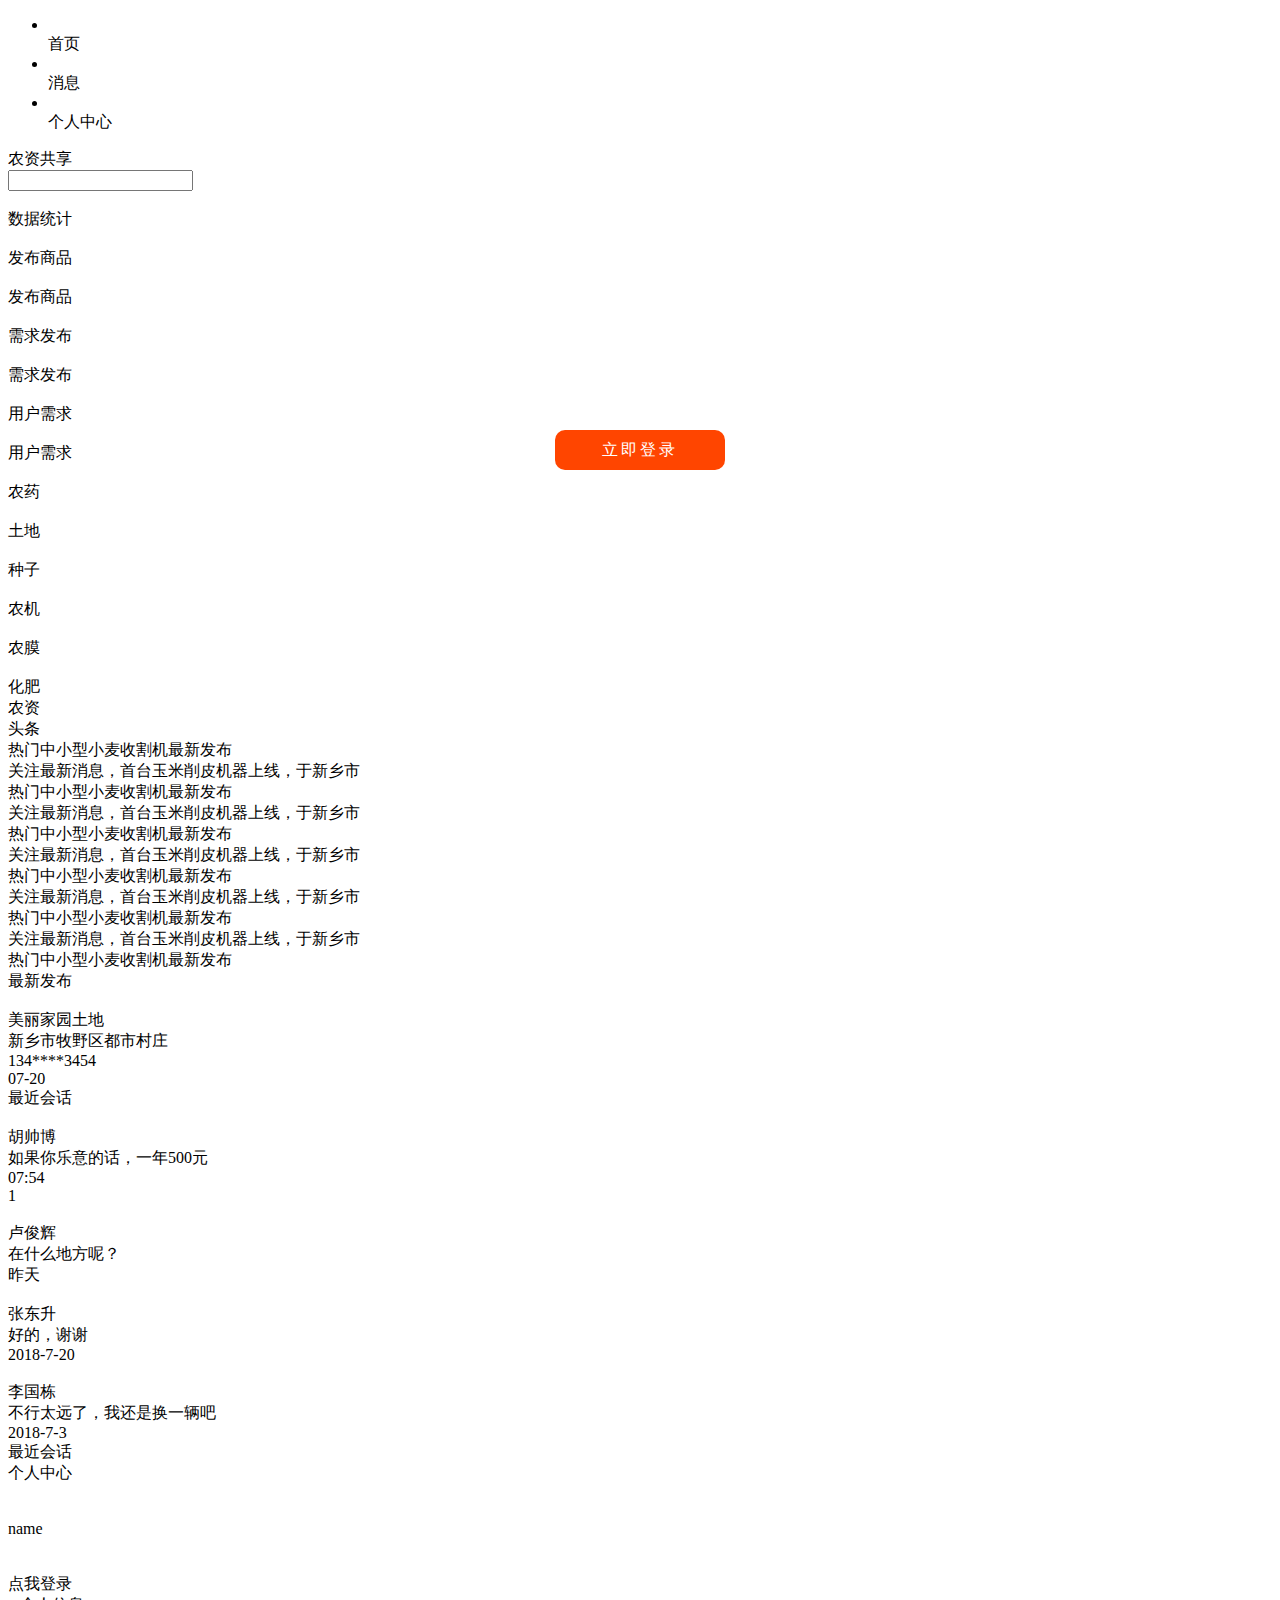
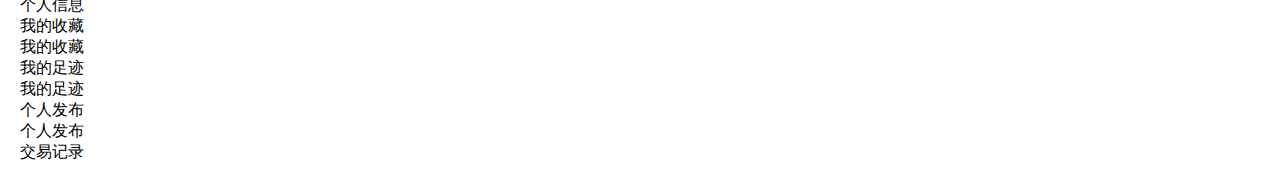
<file: src/main/resources/templates/index.html>
<!DOCTYPE html>
<html xmlns="http://www.w3.org/1999/xhtml"
	  xmlns:th="http://www.thymeleaf.org">
<head>
	<meta charset="UTF-8" />
	<meta name="viewport" content="width=device-width, initial-scale=1.0" />
	<meta http-equiv="X-UA-Compatible" content="ie=edge" />
	<title>农资共享</title>
	<link rel="Shortcut Icon" th:href="@{/images/01.icon}">
	<link rel="stylesheet" type="text/css" th:href="@{/css/index.css}"/>
	<link rel="stylesheet" th:href="@{/font-awesome-4.7.0/css/font-awesome.min.css}">
	<script type="text/javascript" th:src="@{/js/jquery.js}"></script>
	<script type="text/javascript" th:src="@{/js/index.js}"></script>
</head>
<body>
	<div class="order_details">
        <ul>
            <li class="fortab prepaids checked"><i class="fa fa-home fa-2x"></i><br/>首页</li>
            <li class="fortab prepaids2"><i class="fa fa-commenting fa-2x"></i><br/>消息</li>
            <li class="fortab prepaids3"><i class="fa fa-user fa-2x"></i><br/>个人中心</li>
        </ul>
   </div>
   <div class="list">
   		<!--首页-->
        <div class="tablelist showdomdiv showsss home">
            <div class="user-title redtop white">
            	农资共享
            	<div class="Icon whiteborder">
            		<i class="fa fa-power-off"></i>
            	</div>
            </div>
            <div class="search">
            	<a th:href="@{/message/allMessageList}">
            		<div class="classification">
            			<i class="fa fa-list"></i>
            		</div>
            	</a>
				<form th:action="@{/message/searchMessageList}" method="post" enctype="multipart/form-data" class="forrm">
            	    <input type="text" name="title"  class="searchpr" />
                    <input type="submit" style="display: none;" class="tolist" />
                </form>
            	<div class="touser">
                    <i class="fa fa-search"></i>
            	</div>
            </div>
            <div class="allicon">
            	<div><a th:href="@{/count}"><img class="little location1" th:src="@{/images/icon1.png}"/></a><br />数据统计</div>
				<div th:if="${session.user != null}"><a th:href="@{/message}"><img class="little location2" th:src="@{/images/icon2.png}"></a><br />发布商品</div>
				<div th:if="${session.user == null}"><a th:href="@{/user/toLogin}"><img class="little location2" th:src="@{/images/icon2.png}"></a><br />发布商品</div>
                <div th:if="${session.user != null}"><a th:href="@{/admin/category/findOneCategory}"><img class="little location3" th:src="@{/images/icon3.png}"/></a><br />需求发布</div>
                <div th:if="${session.user == null}"><a th:href="@{/user/toLogin}"><img class="little location3" th:src="@{/images/icon3.png}"/></a><br />需求发布</div>
				<div th:if="${session.user != null}"><a th:href="@{/needkind}"><img class="little location4" th:src="@{/images/icon4.png}"/></a><br />用户需求</div>
				<div th:if="${session.user == null}"><a th:href="@{/user/toLogin}"><img class="little location4" th:src="@{/images/icon4.png}"/></a><br />用户需求</div>
                <div><a th:href="@{/message/searchMessageList(title=农药)}"><img class="little location5" th:src="@{/images/icon5.png}"/></a><br />农药</div>
                <div><a th:href="@{/message/searchMessageList(title=土地)}"><img class="little location6" th:src="@{/images/icon6.png}"/></a><br />土地</div>
            	<div><a th:href="@{/message/searchMessageList(title=种子)}"><img class="little location7" th:src="@{/images/icon7.png}"/></a><br />种子</div>
            	<div><a th:href="@{/message/searchMessageList(title=农机)}"><img class="little location8" th:src="@{/images/icon8.png}"/></a><br />农机</div>
            	<div><a th:href="@{/message/searchMessageList(title=农膜)}"><img class="little location9" th:src="@{/images/icon9.png}"/></a><br />农膜</div>
            	<div><a th:href="@{/message/searchMessageList(title=化肥)}"><img class="little location0" th:src="@{/images/icon0.png}"/></a><br />化肥</div>
            </div>
            <div class="today">
            	<div class="today-title">农资<br/>头条</div>
            	<div class="today-text">
            		<div class="today-text-long">
            			<div class="new"><span class="label">热门</span>中小型小麦收割机最新发布</div>
            			<div class="new"><span class="label">关注</span>最新消息，首台玉米削皮机器上线，于新乡市</div>
            			<div class="new"><span class="label">热门</span>中小型小麦收割机最新发布</div>
            			<div class="new"><span class="label">关注</span>最新消息，首台玉米削皮机器上线，于新乡市</div>
            			<div class="new"><span class="label">热门</span>中小型小麦收割机最新发布</div>
            			<div class="new"><span class="label">关注</span>最新消息，首台玉米削皮机器上线，于新乡市</div>
            			<div class="new"><span class="label">热门</span>中小型小麦收割机最新发布</div>
            			<div class="new"><span class="label">关注</span>最新消息，首台玉米削皮机器上线，于新乡市</div>
            			<div class="new"><span class="label">热门</span>中小型小麦收割机最新发布</div>
            			<div class="new"><span class="label">关注</span>最新消息，首台玉米削皮机器上线，于新乡市</div>
            			<div class="new"><span class="label">热门</span>中小型小麦收割机最新发布</div>
            		</div>
            	</div>
            </div>
            <div class="imgdiv">
				<div class="back"></div>
				<div class="img" style="background-position: 0% 0;left: 0;"></div>
				<div class="img" style="background-position: 5% 0;left: 5%;"></div>
				<div class="img" style="background-position: 10% 0;left: 10%;"></div>
				<div class="img" style="background-position: 15% 0;left: 15%;"></div>
				<div class="img" style="background-position: 20% 0;left: 20%;"></div>
				<div class="img" style="background-position: 25% 0;left: 25%;"></div>
				<div class="img" style="background-position: 30% 0;left: 30%;"></div>
				<div class="img" style="background-position: 35% 0;left: 35%;"></div>
				<div class="img" style="background-position: 40% 0;left: 40%;"></div>
				<div class="img" style="background-position: 45% 0;left: 45%;"></div>
				<div class="img" style="background-position: 50% 0;left: 50%;"></div>
				<div class="img" style="background-position: 55% 0;left: 55%;"></div>
				<div class="img" style="background-position: 60% 0;left: 60%;"></div>
				<div class="img" style="background-position: 65% 0;left: 65%;"></div>
				<div class="img" style="background-position: 70% 0;left: 70%;"></div>
				<div class="img" style="background-position: 75% 0;left: 75%;"></div>
				<div class="img" style="background-position: 80% 0;left: 80%;"></div>
				<div class="img" style="background-position: 85% 0;left: 85%;"></div>
				<div class="img" style="background-position: 90% 0;left: 90%;"></div>
				<div class="img" style="background-position: 95% 0;left: 95%;"></div>
			</div>
			<div class="guess">最新发布</div>
			<div class="recommend">
				<div th:each="message : ${messages}" th:if="${message.price != null}">
					<a th:href="@{/browse(messageId=${message.messageId})}">
						<div class="goods-img">
						<img th:src="${'/Path'+message.mainPictureUrl}" />
					</div>
					<div class="goods-right">
						<div class="goods-title" th:text="${message.title}">美丽家园土地</div>
						<div class="goods-keywords" th:text="${message.address}">新乡市牧野区都市村庄</div>
						<div class="goods-keywords" th:text="${message.phone}">134****3454</div>
						<div class="goods-money">
							<span th:text="${message.price}"></span>
							<span class="goods-time" th:text="${message.buildDate}">07-20</span>
						</div>
					</div>
					<div class="goods-phone"><i class="fa fa-phone"></i></div>
					</a>
				</div>
			</div>
        </div>
        <!--消息会话模块-->
        <div class="tablelist hidedomdiv showsss news" th:if="${session.user} != null">
            <div class="user-title topbottom">
            	最近会话
            	<div class="Icon">
            		<i class="fa fa-power-off"></i>
            	</div>
            </div>
            <div class="all_Conversation">
				<div class="Conversation bottom">
					<img class="Friend_img" th:src="@{/images/01.jpg}" />
					<div class="Friend_name">胡帅博</div>
					<div class="Friend_word">如果你乐意的话，一年500元</div>
					<div class="Friend_time">07:54</div>
					<div class="Friend_news">1</div>
				</div>
				<div class="bottom">
					<img class="Friend_img" th:src="@{/images/bgm.jpg}" />
					<div class="Friend_name">卢俊辉</div>
					<div class="Friend_word">在什么地方呢？</div>
					<div class="Friend_time">昨天</div>
				</div>
				<div class="bottom">
					<img class="Friend_img" th:src="@{/images/03.jpg}" />
					<div class="Friend_name">张东升</div>
					<div class="Friend_word">好的，谢谢</div>
					<div class="Friend_time">2018-7-20</div>
				</div>
				<div class="bottom">
					<img class="Friend_img" th:src="@{/images/04.jpg}" />
					<div class="Friend_name">李国栋</div>
					<div class="Friend_word">不行太远了，我还是换一辆吧</div>
					<div class="Friend_time">2018-7-3</div>
				</div>
			</div>
        </div>
       <div class="tablelist hidedomdiv showsss news" th:if="${session.user == null}">
           <div class="user-title topbottom">
               最近会话
               <div class="Icon">
                   <i class="fa fa-power-off"></i>
               </div>
           </div>
           <a th:href="@{/user/toLogin}">
               <div style="width:170px;height: 40px;position: fixed;left: 50%;
            	top:50%;margin-top: -20px;margin-left: -85px;line-height: 40px;
            	text-align: center;background-color: orangered;
            	border-radius: 10px;color: white;letter-spacing: 3px;">立即登录</div>
           </a>
       </div>
       <!--个人中心模块-->
        <div class="tablelist hidedomdiv showsss user" >
            <div class="user-title">
            	个人中心
            	<div class="Icon">
            		<i class="fa fa-power-off"></i>
            	</div>
            </div>
            <div class="bgm" th:if="${session.user != null}">
            	<img th:src="'/Path'+${session.user.userAvatar}" alt="" />
            	<div class="user-information">
            		<div class="user-img">
            			<img th:src="'/Path'+${session.user.userAvatar}" alt="" />
            		</div>
            		<div class="user-name" th:text="${session.user.userName}">
            			name
            		</div>
            	</div>
            </div>
            <div class="bgm"  th:if="${session.user == null}">
                <img th:src="@{/images/title.jpg}" alt="" />
                <div class="user-information">
                    <div class="user-img">
                        <img th:src="@{/images/tx.png}" alt="" />
                    </div>
                    <a th:href="@{/user/toLogin}">
                        <div class="user-name">
                            点我登录
                        </div>
                    </a>
                </div>
            </div>
            <div class="nav">
            	<div>
            		<a th:href="@{/user/set}" style="color: #000000;text-decoration: none;">
            			<i class="fa fa-file-o"></i>&nbsp;&nbsp;&nbsp;个人信息
            			<div class="right"><i class="fa fa-chevron-right"></i></div>
            		</a>
            	</div>
            	<div th:if="${session.user != null}">
            		<a th:href="@{/collect/userCollect}" style="color: #000000;text-decoration: none;">
            			<i class="fa fa-star-o"></i>&nbsp;&nbsp;&nbsp;我的收藏
            		<div class="right"><i class="fa fa-chevron-right"></i></div>
            		</a>
            	</div>
				<div th:if="${session.user == null}">
					<a th:href="@{/user/toLogin}" style="color: #000000;text-decoration: none;">
						<i class="fa fa-star-o"></i>&nbsp;&nbsp;&nbsp;我的收藏
						<div class="right"><i class="fa fa-chevron-right"></i></div>
					</a>
				</div>
            	<div th:if="${session.user != null}">
            		<a th:href="@{/browse/findUserAllBrowse}" style="color: #000000;text-decoration: none;">
            			<i class="fa fa-blind"></i>&nbsp;&nbsp;&nbsp;我的足迹
            		<div class="right"><i class="fa fa-chevron-right"></i></div>
            		</a>
            	</div>
                <div th:if="${session.user == null}">
                    <a th:href="@{/user/toLogin}" style="color: #000000;text-decoration: none;">
                        <i class="fa fa-blind"></i>&nbsp;&nbsp;&nbsp;我的足迹
                        <div class="right"><i class="fa fa-chevron-right"></i></div>
                    </a>
                </div>
                <div th:if="${session.user != null}">
                    <a th:href="@{/message/person}">
                        <i class="fa fa-glide-g"></i>&nbsp;&nbsp;&nbsp;个人发布
                        <div class="right"><i class="fa fa-chevron-right"></i></div>
                    </a>
                </div>
                <div th:if="${session.user == null}">
                    <a th:href="@{/user/toLogin}">
                        <i class="fa fa-glide-g"></i>&nbsp;&nbsp;&nbsp;个人发布
                        <div class="right"><i class="fa fa-chevron-right"></i></div>
                    </a>
                </div>
            	<div class="jilu">
            		<i class="fa fa-line-chart"></i>&nbsp;&nbsp;&nbsp;交易记录
            		<div class="right"><i class="fa fa-chevron-right"></i></div>
            	</div>
            </div>
        </div>
   </div>
</body>
</html>
</file>
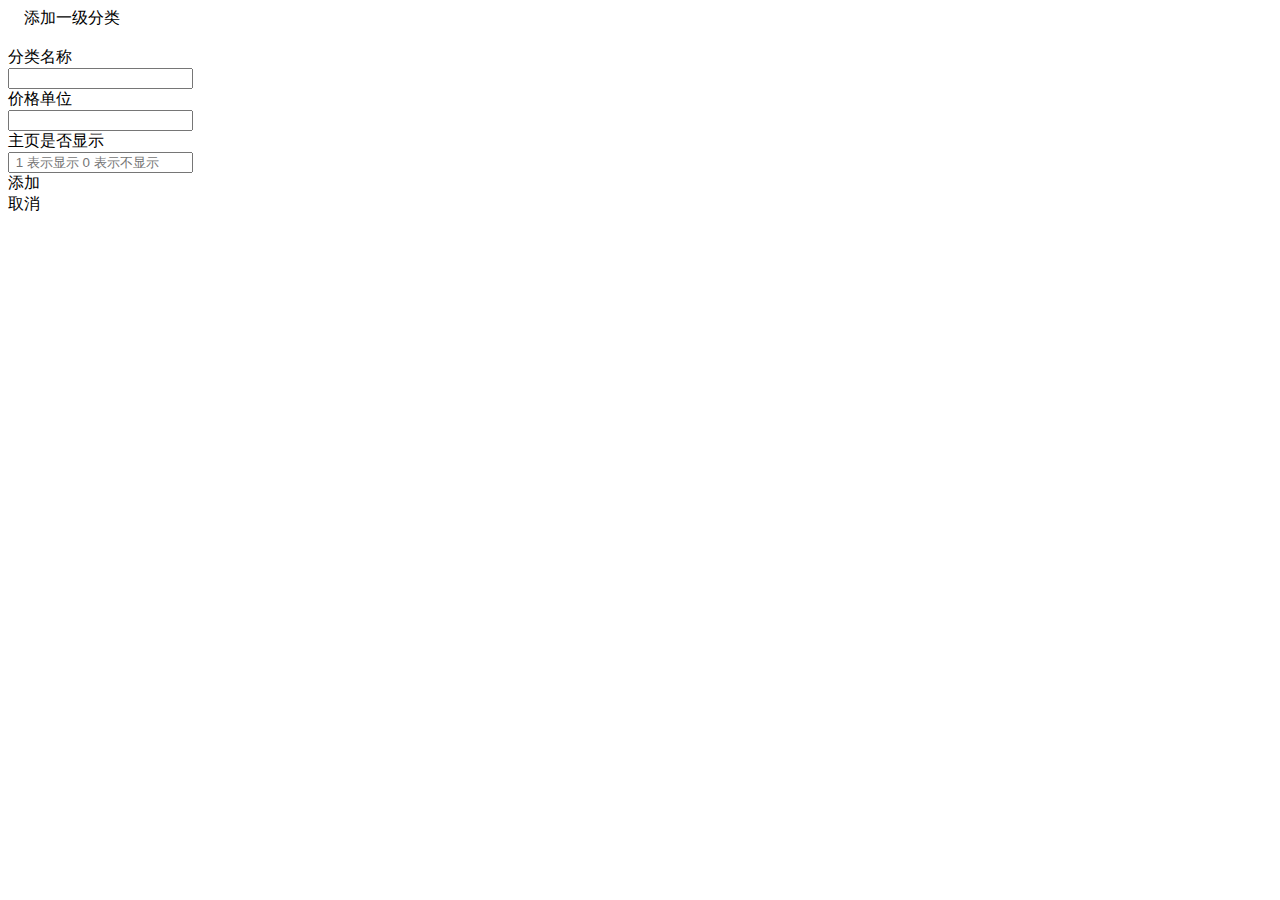
<file: src/main/resources/templates/addOneProduct.html>
<!DOCTYPE html>
<html xmlns="http://www.w3.org/1999/xhtml"
	  xmlns:th="http://www.thymeleaf.org">
	<head>
		<meta charset="UTF-8" />
		<meta name="viewport" content="width=device-width, initial-scale=1.0" />
		<meta http-equiv="X-UA-Compatible" content="ie=edge" />
		<title>添加一级分类</title>
		<link rel="Shortcut Icon" th:href="@{/images/01.icon}">
		<link rel="stylesheet" type="text/css" th:href="@{/css/addoneproduct.css}" />
		<link rel="stylesheet" th:href="@{/font-awesome-4.7.0/css/font-awesome.min.css}">
		<script type="text/javascript" th:src="@{/js/jquery.js}"></script>
		<script type="text/javascript" th:src="@{/js/addoneproduct.js}"></script>
	</head>
	<body>
		<div class="list-title">
			<a th:href="@{/admin/category/productCategoryList}">
				<i class="fa fa-chevron-left"></i>&nbsp;&nbsp;&nbsp;&nbsp;添加一级分类
			</a>
			<div class="Icon">
				<i class="fa fa-power-off"></i>
			</div>
		</div>
		<div class="user-img">
			<img th:src="@{/images/logo1.png}"/>
		</div>
		<div class="allipt">
			<div>
				<div class="ipttitle">分类名称</div>
				<input type="text" class="ipt ipt1" />
			</div>
		</div>
		<div class="allipt1">
			<div>
				<div class="ipttitle">价格单位</div>
				<input type="text" class="ipt ipt2" />
			</div>
		</div>
        <div class="allipt1">
			<div>
				<div class="ipttitle">主页是否显示</div>
				<input type="text" class="ipt ipt3" placeholder=" 1 表示显示 0 表示不显示" />
			</div>
		</div>
		<div class="button">
			<div class="btn">添加</div>
			<a th:href="@{/admin/category/productCategoryList}"><div class="btn">取消</div></a>
		</div>
	</body>
	
</html>
</file>
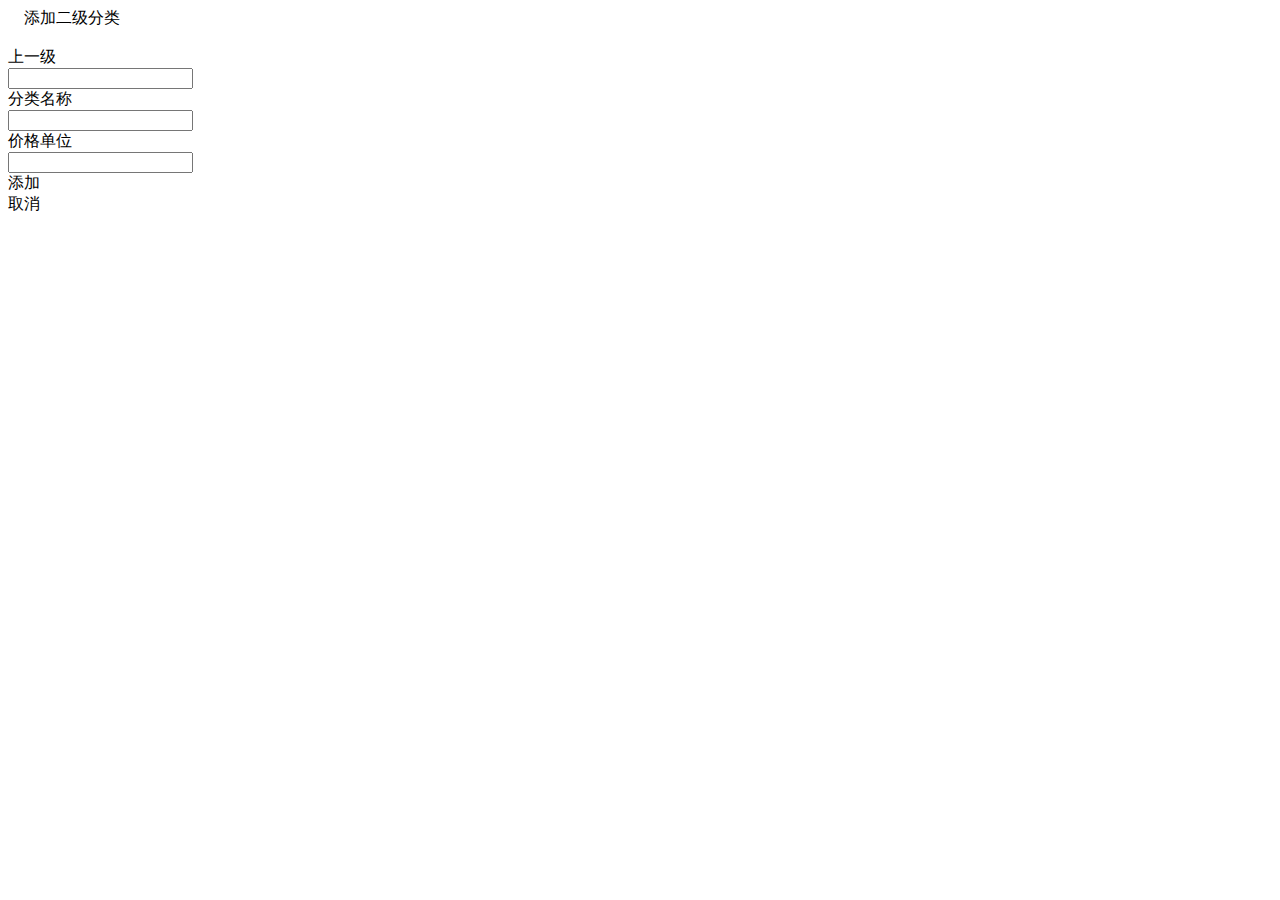
<file: src/main/resources/templates/addTwoProduct.html>
<!DOCTYPE html>
<html xmlns="http://www.w3.org/1999/xhtml"
	  xmlns:th="http://www.thymeleaf.org">
	<head>
		<meta charset="UTF-8" />
		<meta name="viewport" content="width=device-width, initial-scale=1.0" />
		<meta http-equiv="X-UA-Compatible" content="ie=edge" />
		<title>添加二级分类</title>
		<link rel="Shortcut Icon" th:href="@{/images/01.icon}">
		<link rel="stylesheet" type="text/css" th:href="@{/css/addoneproduct.css}" />
		<link rel="stylesheet" th:href="@{/font-awesome-4.7.0/css/font-awesome.min.css}">
		<script type="text/javascript" th:src="@{/js/jquery.js}"></script>
		<script type="text/javascript" th:src="@{/js/addtwoproduct.js}"></script>

	</head>

	<body>
		<div class="list-title">
			<a th:href="@{/admin/category/productCategoryList}" >
				<i class="fa fa-chevron-left"></i>&nbsp;&nbsp;&nbsp;&nbsp;添加二级分类
			</a>
			<div class="Icon">
				<i class="fa fa-power-off"></i>
			</div>
		</div>
		<div class="user-img">
			<img th:src="@{/images/logo1.png}"/>
		</div>
		<div class="allipt">
			<div>
				<div class="ipttitle">上一级</div>
				<input type="text" class="ipt ipt1" />
			</div>
			<div>
				<div class="ipttitle">分类名称</div>
				<input type="text" class="ipt ipt2" />
			</div>
			<div>
				<div class="ipttitle">价格单位</div>
				<input type="text" class="ipt ipt3" />
			</div>
		</div>
		<div class="button">
			<div class="btn">添加</div>
			<a th:href="@{/admin/category/productCategoryList}"><div class="btn">取消</div></a>
		</div>
	</body>
	
</html>
</file>
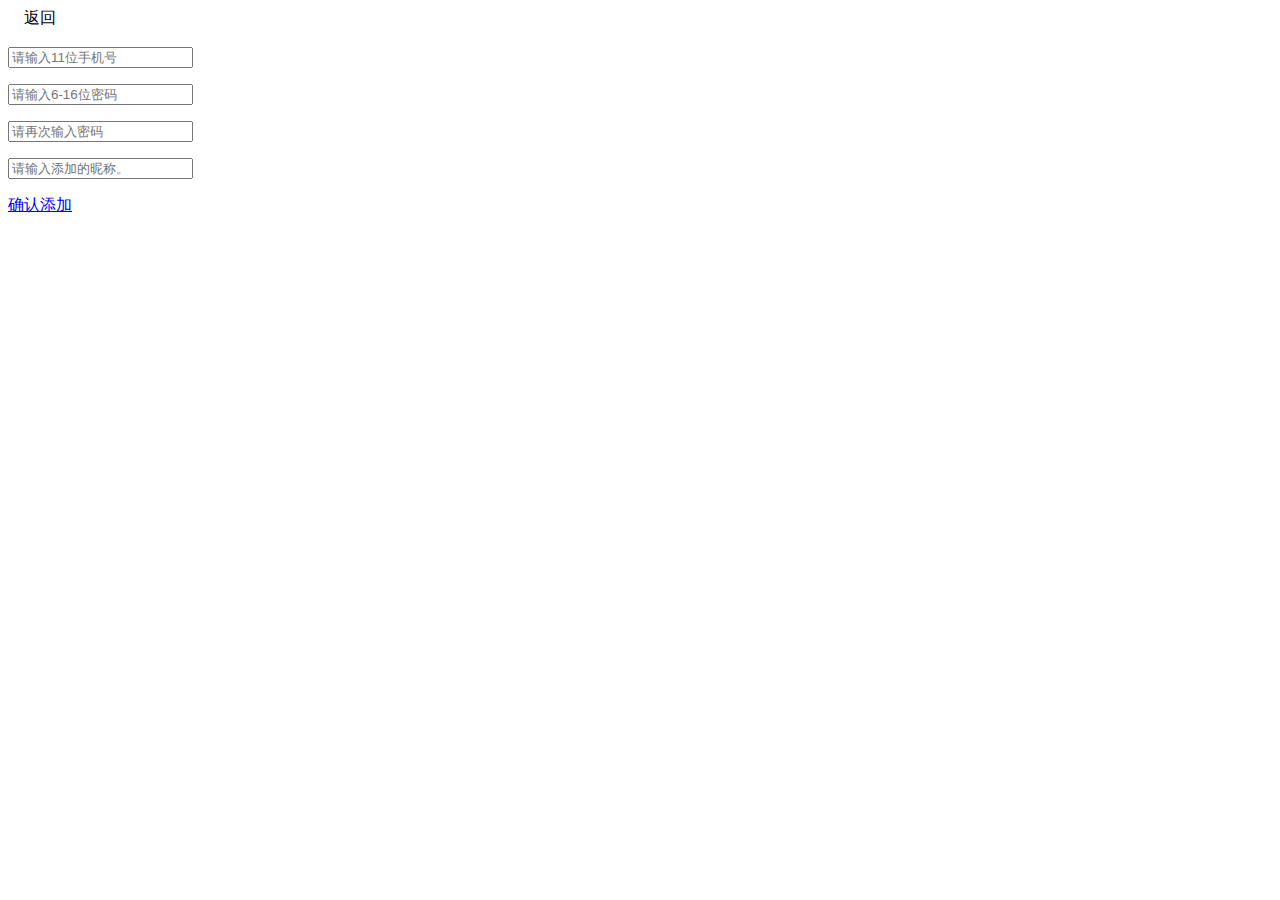
<file: src/main/resources/templates/adduser.html>
<!DOCTYPE html>
<html xmlns="http://www.w3.org/1999/xhtml"
	  xmlns:th="http://www.thymeleaf.org">
	<head>
		<meta charset="UTF-8">
		<meta name="viewport" content="width=device-width, initial-scale=1.0, minimum-scale=1, maximum-scale=1, user-scalable=no">
		<meta http-equiv="X-UA-Compatible" content="ie=edge" />
		<meta name="format-detection" content="telephone=no" />
		<link rel="Shortcut Icon" th:href="@{/images/01.icon}">
		<meta name="apple-mobile-web-app-capable" content="yes">
		<title>添加用户</title>
		<link rel="stylesheet" th:href="@{/font-awesome-4.7.0/css/font-awesome.css}" />
		<link rel="stylesheet" th:href="@{/css/adduser.css}" />
	</head>
	<body>
		<div class="list-title">
			<a th:href="@{/admin/user/adminUserList}">
				<i class="fa fa-chevron-left"></i>&nbsp;&nbsp;&nbsp;&nbsp;返回
			</a>
		</div>
		<div class="top">
			<div class="loginpho">
				<img th:src="@{/images/logo1.png}" />
			</div>
			<!--<div class="loginpho">-->
				<!--<div class="spanimg block" onclick="photoup()">-->
					<!--<p style="margin-top: 10px;">十</p>-->
					<!--<p >添加头像</p>-->
				<!--</div >-->
				<!--<img class=" none" onclick="addphoto()" id="imgshow" src="" />-->
			<!--</div>-->
			<!--<input id="fileds" style="display: none;" name="imgfile" type="file" accept="image/*" value="上传图片" />-->
            <div class="loginnum">
                <input placeholder="请输入11位手机号" name="userPhone" class="userPhone" maxlength="11" />
                <p class="logintext nump"></p>
            </div>
			<div class="loginnum">
				<input placeholder="请输入6-16位密码" class="passPassWord" name="userPassWord" maxlength="16" />
                <p class="logintext passP"></p>
			</div>
			<div class="loginnum">
				<input name="userPassword" class="userPass" placeholder="请再次输入密码" maxlength="16" />
                <p class="logintext passp"></p>
			</div>
			<div class="loginnum">
				<input placeholder="请输入添加的昵称。" name="userName" class="userName" maxlength="16" />
                <p class="logintext namep"></p>
			</div>
			<a href="javascript:void(0);">
				<div class="login">确认添加</div>
			</a>
            <div class="yesgen none"></div>
            <div class="yesgenback none"></div>
			<div class="clear"></div>
			<script type="text/javascript" th:src="@{/js/jquery-2.1.0.js}" ></script>
			<script type="text/javascript" th:src="@{js/adduser.js}" ></script>
		</div>
	</body>
</html>
</file>
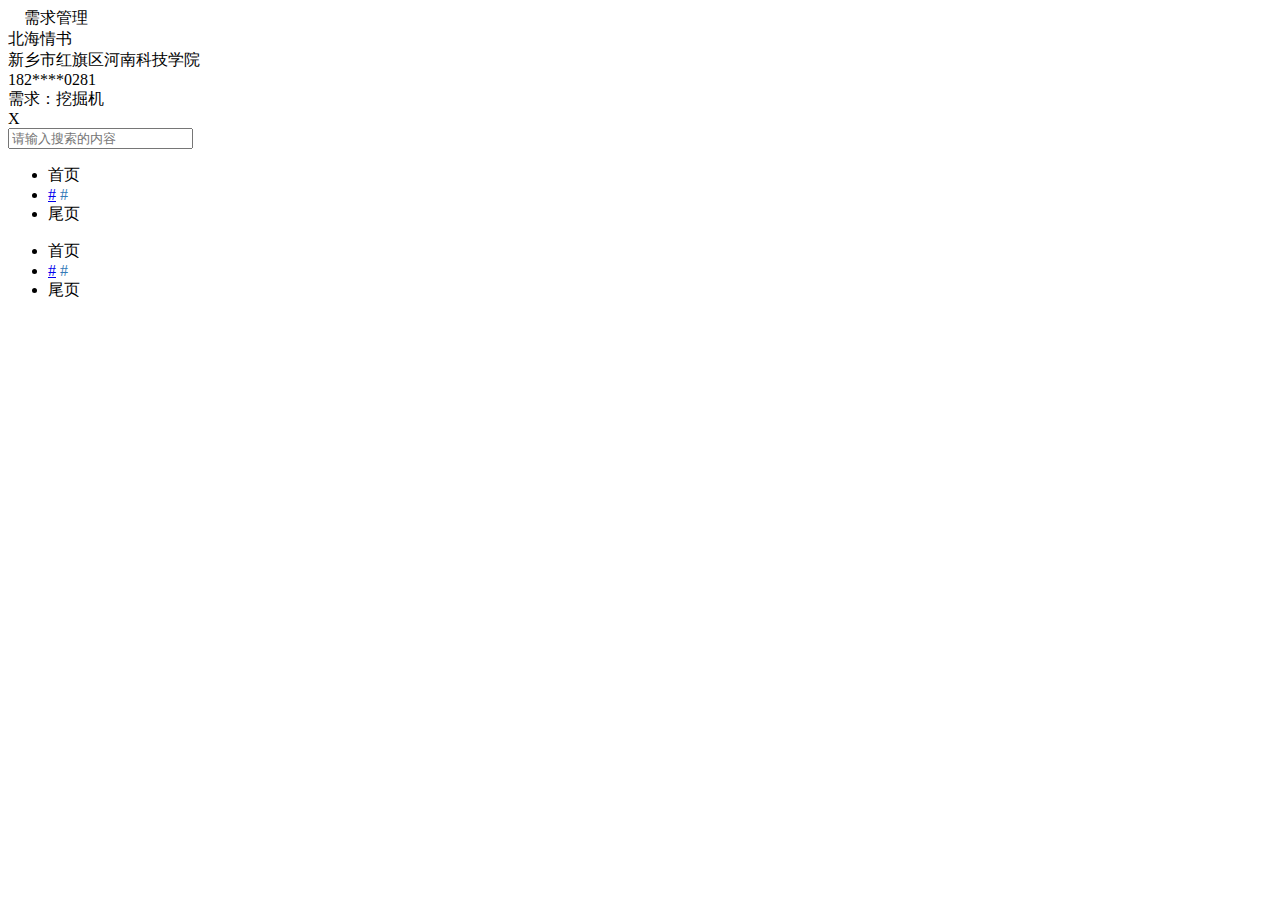
<file: src/main/resources/templates/admindemand.html>
<!DOCTYPE html>
<html lang="zh" xmlns="http://www.w3.org/1999/xhtml"
	  xmlns:th="http://www.thymeleaf.org">

	<head>
		<meta charset="UTF-8" />
		<meta name="viewport" content="width=device-width, initial-scale=1.0" />
		<meta http-equiv="X-UA-Compatible" content="ie=edge" />
		<title>需求管理</title>
		<link rel="Shortcut Icon" th:href="@{/images/01.icon}">
		<link rel="stylesheet" type="text/css" th:href="@{/css/admindemand.css}" />
		<link rel="stylesheet" th:href="@{/font-awesome-4.7.0/css/font-awesome.min.css}">
        <script type="text/javascript" th:src="@{/js/jquery.js}"></script>
        <script type="text/javascript" th:src="@{/js/admindemand.js}"></script>

	</head>

	<body>
		<div class="list-title">
			<a th:href="@{/adminindex}">
				<i class="fa fa-chevron-left"></i>&nbsp;&nbsp;&nbsp;&nbsp;需求管理
			</a>
			<div class="Icon">
				<i class="fa fa-power-off"></i>
			</div>
		</div>
		<div class="allneed">
			<div class="allneeds" th:each="message:${messages}">
				<div class="name" th:text="${message.title}">北海情书</div>
				<div class="address" th:text="${message.address}">新乡市红旗区河南科技学院</div>
				<div class="phone" th:text="${message.phone}">182****0281</div>
				<div class="need">需求：<span class="needs" th:text="${message.sonType}">挖掘机</span></div>
                <input type="hidden" th:value="${message.messageId}">
                <div class="deleteneed none">X</div>
				<!--<div class="operate">-->
					<!--<a href="./changeneeds.html"><div class="change">修改</div></a>-->
					<!--<div class="delete">删除</div>-->
				<!--</div>-->
			</div>
		</div>
		<div class="user-a">
			<!--<a href="./addneeds.html">-->
				<!--<div class="user-add">-->
					<!--<span>十</span>-->
				<!--</div>-->
			<!--</a>-->
			<div class="user-search">
				<i class="fa fa-search"></i>
			</div>
		</div>
		<div class="top">
            <form th:action="@{/admin/findMessages}" method="post">
			<div class="top-sech">
				<input name="keyWord" placeholder="请输入搜索的内容" />
				<i class="top-searchs fa fa-search"></i>
                <input type="submit" style="display: none;" class="submess">
			</div>
            </form>
		</div>
		<div class="searchback none"></div>
        <div class="fenye" th:if="${TotalPages > 0}">
            <ul class="pagination" th:if="${Number == 1} and ${TotalPages > 1}">
                <!--//如果当前页等于1，总页数大于1（不显示上一页）   Number&ndash;&gt;当前页-->
                <li><a th:href="@{/admin/findAllMessage(page=1)}">首页</a></li>
                <li th:each="i:${#numbers.sequence(1,TotalPages)}">
                    <!--//从1到总页数遍历，并赋值给i    TotalPages&ndash;&gt;总页数-->
                    <a  class="active" th:if="${i > Number -3} and ${i < Number+3} and ${i == Number}" href="javascript:void(0);" th:text="${i}">#</a>
                    <!--//限制显示页数的条数  4到6个页数   而且等于当前页，不能点击-->
                    <a th:if="${i > Number -3} and ${i < Number+3} and ${i != Number}"
                       th:href="@{/admin/findAllMessage(page=${i})}" th:text="${i}"
                       style="color: #337ab7;background-color: #fff;border-color: #fff;">#</a><!--//限制显示页数的条数  4到6个页数-->
                </li>
                <li><a th:href="@{/admin/findAllMessage(page=${TotalPages})}">尾页</a></li><!--//跳转至第Number页-->
            </ul>

            <ul class="pagination" th:if="${Number > 1} and ${TotalPages > 1}"><!--//显示上一页-->
                <li><a th:href="@{/admin/findAllMessage(page=1)}">首页</a></li><!--//跳转至第一页-->
                <li th:each="i:${#numbers.sequence(1,TotalPages)}">
                    <!--//从1到总页数遍历，并赋值给i    TotalPages&ndash;&gt;总页数-->
                    <a   class="active" th:if="${i > Number -3} and ${i < Number+3} and ${i == Number}" href="javascript:void(0);" th:text="${i}">#</a>
                    <!--//限制显示页数的条数  4到6个页数   而且等于当前页，不能点击-->
                    <a th:if="${i > Number -3 } and ${i < Number+3} and ${i != Number}"
                       th:href="@{/admin/findAllMessage(page=${i})}" th:text="${i}"
                       style="color: #337ab7;background-color: #fff;border-color: #fff;">#</a><!--//限制显示页数的条数  4到6个页数-->
                </li>
                <li><a th:href="@{/admin/findAllMessage(page=${TotalPages})}">尾页</a></li><!--//跳转至第Number页-->
            </ul>
        </div>
	</body>


</html>
</file>
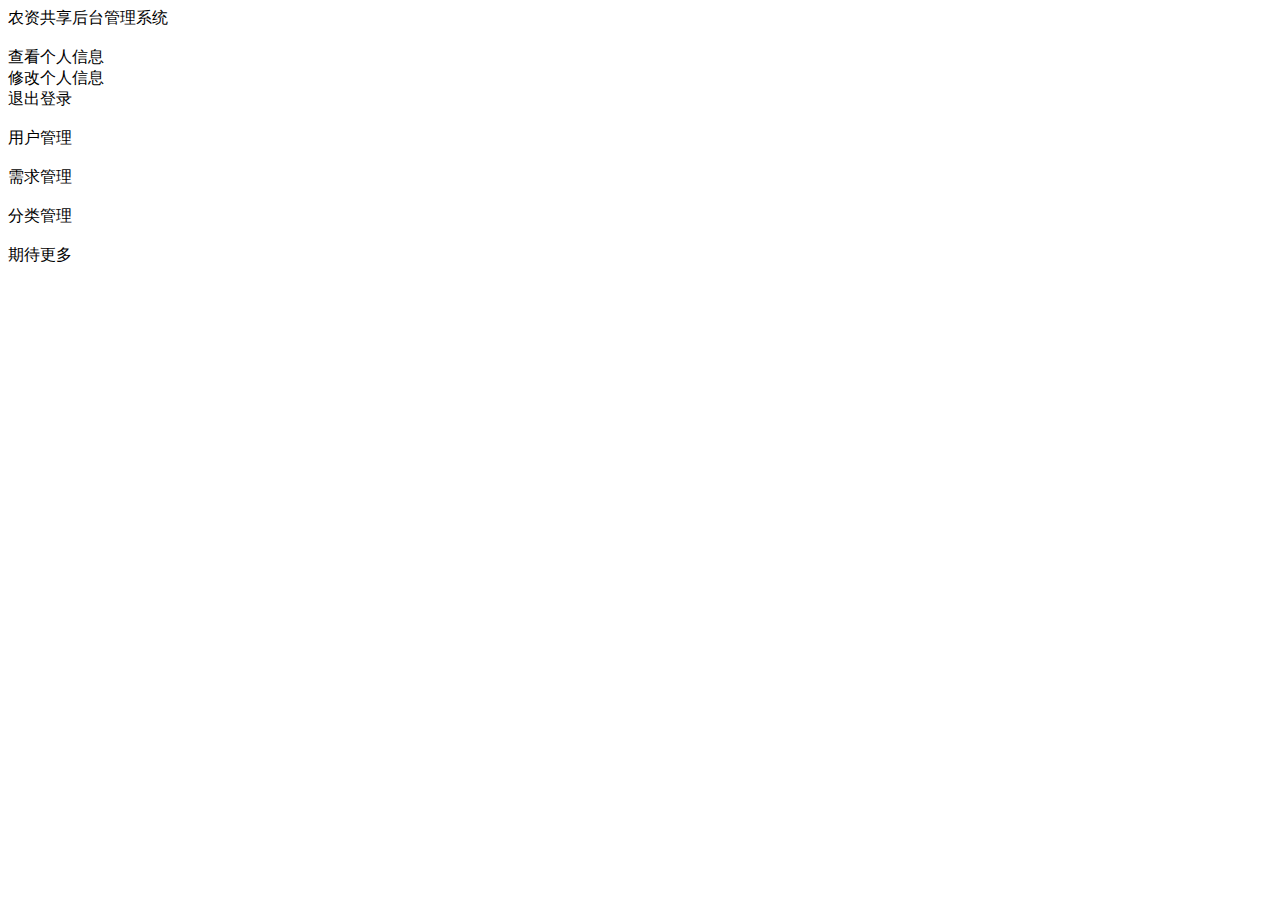
<file: src/main/resources/templates/adminindex.html>
<!DOCTYPE html>
<html xmlns="http://www.w3.org/1999/xhtml"
	  xmlns:th="http://www.thymeleaf.org">
<head>
	<meta charset="UTF-8" />
	<meta name="viewport" content="width=device-width, initial-scale=1.0" />
	<meta http-equiv="X-UA-Compatible" content="ie=edge" />
	<title>农资共享</title>
	<link rel="Shortcut Icon" th:href="@{/images/01.icon}">
	<link rel="stylesheet" type="text/css" th:href="@{/css/adminindex.css}"/>
	<link rel="stylesheet" th:href="@{/font-awesome-4.7.0/css/font-awesome.min.css}">
	<script type="text/javascript" th:src="@{/js/jquery.js}"></script>
	<script type="text/javascript" th:src="@{/js/adminindex.js}"></script>
</head>
<body>
	<div class="list-title">
    	农资共享后台管理系统
    	<div class="user">
    		<img th:src="'/Path'+${session.adminUser.userAvatar}"/>
    	</div>
    	<div class="menu">
    		<div class="aa">查看个人信息</div>
    		<a th:href="@{/changemanage}"><div class="aa">修改个人信息</div></a>
    		<div style="border: 0;"  class="aa tologin">退出登录</div>
    	</div>
    </div>
    <div class="list-body">
    	<a th:href="@{/admin/user/adminUserList}">
    		<div class="list list1">
	    		<img th:src="@{/images/icon6.png}" alt="" />
	    		<div class="text">用户管理</div>
	    	</div>
    	</a>
		<a th:href="@{/admin/findAllMessage}">
			<div class="list list2">
				<img th:src="@{/images/icon1.png}" alt="" />
				<div class="text">需求管理</div>
			</div>
		</a>
    	<a th:href="@{/admin/category/productCategoryList}">
    		<div class="list list3">
	    		<img th:src="@{/images/icon7.png}" alt="" />
				<div class="text">分类管理</div>
	    	</div>
    	</a>
    	<div class="list list4">
    		<img th:src="@{/images/icon8.png}" alt="" />
    		<div class="text">期待更多</div>
    	</div>
    </div>
</body>
</html>
</file>
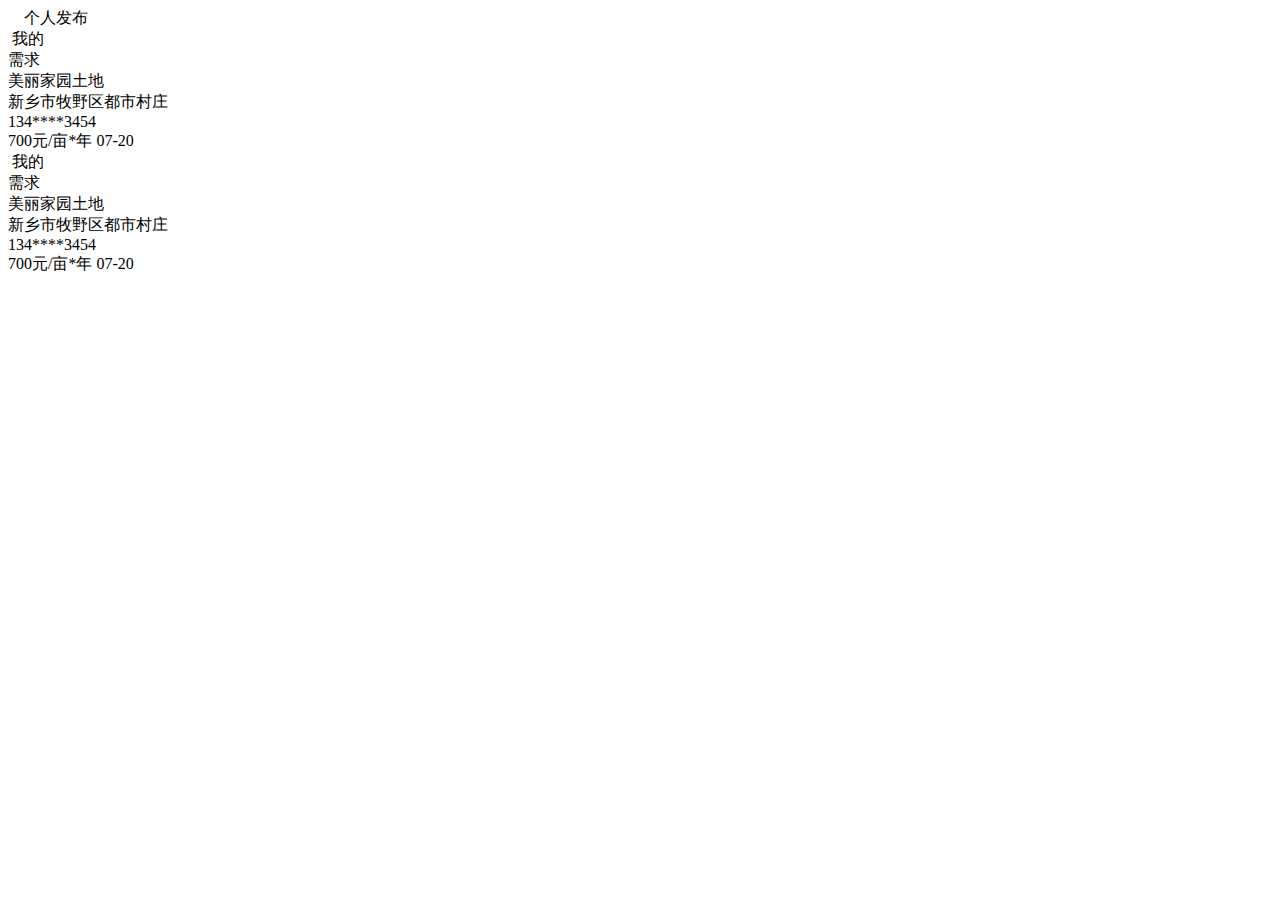
<file: src/main/resources/templates/announcement.html>
<!DOCTYPE html>
<html xmlns="http://www.w3.org/1999/xhtml"
      xmlns:th="http://www.thymeleaf.org">
<head>
    <meta charset="UTF-8"/>
    <meta name="viewport" content="width=device-width, initial-scale=1.0"/>
    <meta http-equiv="X-UA-Compatible" content="ie=edge"/>
    <meta name="viewport" content="width=device-width, initial-scale=1.0,
		minimum-scale=1, maximum-scale=1, user-scalable=no">
    <title>我的发布</title>
    <link rel="Shortcut Icon" th:href="@{/images/01.icon}">
    <script type="text/javascript" th:src="@{/js/jquery.js}"></script>
    <link rel="stylesheet" th:href="@{/font-awesome-4.7.0/css/font-awesome.min.css}">
    <link rel="stylesheet" type="text/css" th:href="@{/css/announcement.css}"/>
    <script type="text/javascript" th:src="@{/js/announcement.js}"></script>
</head>
<body>
<div class="list-title">
    <a th:href="@{/index}">
        <i class="fa fa-chevron-left"></i>&nbsp;&nbsp;&nbsp;&nbsp;个人发布
    </a>
    <div class="Icon">
        <i class="fa fa-power-off"></i>
    </div>
</div>
<div class="recommend">
    <div th:each="message : ${messages}" th:if="${message.userId == session.user.userId}">
        <a th:href="@{/browse(messageId=${message.messageId})}" th:if="${message.price != null}">
            <div class="goods-img">
                <img th:src="${'/Path'+message.mainPictureUrl}" th:if="${message.mainPictureUrl != null}"/>
                <span th:if="${message.mainPictureUrl == null}">我的<br/>需求</span>
            </div>
            <div class="goods-right">
                <div class="goods-title" th:text="${message.title}">美丽家园土地</div>
                <div class="goods-keywords" th:text="${message.address}">新乡市牧野区都市村庄</div>
                <div class="goods-keywords" th:text="${message.phone}">134****3454</div>
                <div class="goods-money">
                    <span th:text="${message.price}" th:if="${message.price != null}">700元/亩*年</span>
                    <span class="goods-time" th:text="${message.buildDate}">07-20</span>
                </div>
            </div>
            <div class="goods-phone"><i class="fa fa-phone"></i></div>
        </a>
        <div class="goods-img" th:if="${message.price == null}">
            <img th:src="${'/Path'+message.mainPictureUrl}" th:if="${message.mainPictureUrl != null}"/>
            <span th:if="${message.mainPictureUrl == null}">我的<br/>需求</span>
        </div>
        <div class="goods-right" th:if="${message.price == null}">
            <div class="goods-title" th:text="${message.title}">美丽家园土地</div>
            <div class="goods-keywords" th:text="${message.address}">新乡市牧野区都市村庄</div>
            <div class="goods-keywords" th:text="${message.phone}">134****3454</div>
            <div class="goods-money" th:if="${message.price == null}">
                <span th:text="${message.price}" th:if="${message.price != null}">700元/亩*年</span>
                <span class="goods-time" th:text="${message.buildDate}">07-20</span>
            </div>
        </div>
        <div class="goods-phone" th:if="${message.price == null}"><i class="fa fa-phone"></i></div>
    </div>
</div>
</body>
</html>
</file>
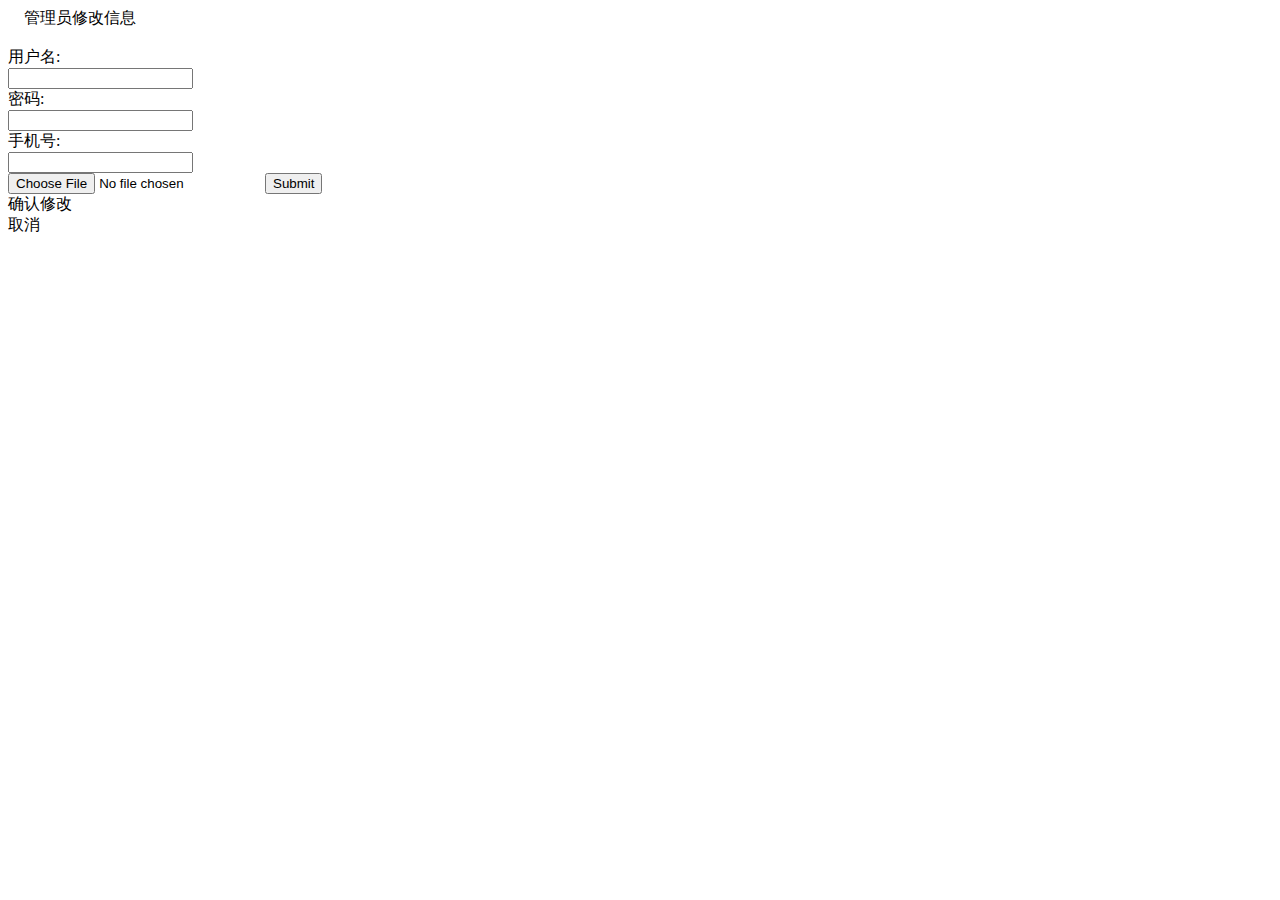
<file: src/main/resources/templates/changemanage.html>
<!DOCTYPE html>
<html xmlns="http://www.w3.org/1999/xhtml"
	  xmlns:th="http://www.thymeleaf.org">
<head>
	<meta charset="UTF-8" />
	<meta name="viewport" content="width=device-width, initial-scale=1.0" />
	<meta http-equiv="X-UA-Compatible" content="ie=edge" />
	<title>管理员修改信息</title>
	<link rel="Shortcut Icon" th:href="@{/images/01.icon}">
	<link rel="stylesheet" type="text/css" th:href="@{/css/changemanage.css}"/>
	<link rel="stylesheet" th:href="@{/font-awesome-4.7.0/css/font-awesome.min.css}">
	<script type="text/javascript" th:src="@{/js/jquery.js}"></script>
	<script type="text/javascript" th:src="@{/js/changemanage.js}"></script>
</head>
<body>
    <div class="list-title">
        <a th:href="@{/adminindex}">
            <i class="fa fa-chevron-left"></i>&nbsp;&nbsp;&nbsp;&nbsp;管理员修改信息
        </a>
        <div class="Icon">
            <i class="fa fa-power-off"></i>
        </div>
    </div>
	<div class="user-img">
		<img class="imgs" th:src="'/Path'+${session.adminUser.userAvatar}"/>
	</div>
    <form action="">
        <div class="allmessage">
            <div>
                <div class="title">用户名:</div>
                <input type="text" class="ipt" name="" th:value="${session.adminUser.userName}" />
            </div>
            <div>
                <div class="title">密码:</div>
                <input type="text" class="ipt" name="" th:value="${session.adminUser.userPassword}" />
            </div>
            <div>
                <div class="title">手机号:</div>
                <input type="text" class="ipt" name="" th:value="${session.adminUser.userPhone}" />
            </div>
            <input type="file" name="" class="none file">
            <input type="submit" class="none tijiao">
        </div>
    </form>
	<div class="button">
		<div class="btn">确认修改</div>
		<a th:href="@{/adminindex}"><div class="btn">取消</div></a>
	</div>
</body>
</html>
</file>
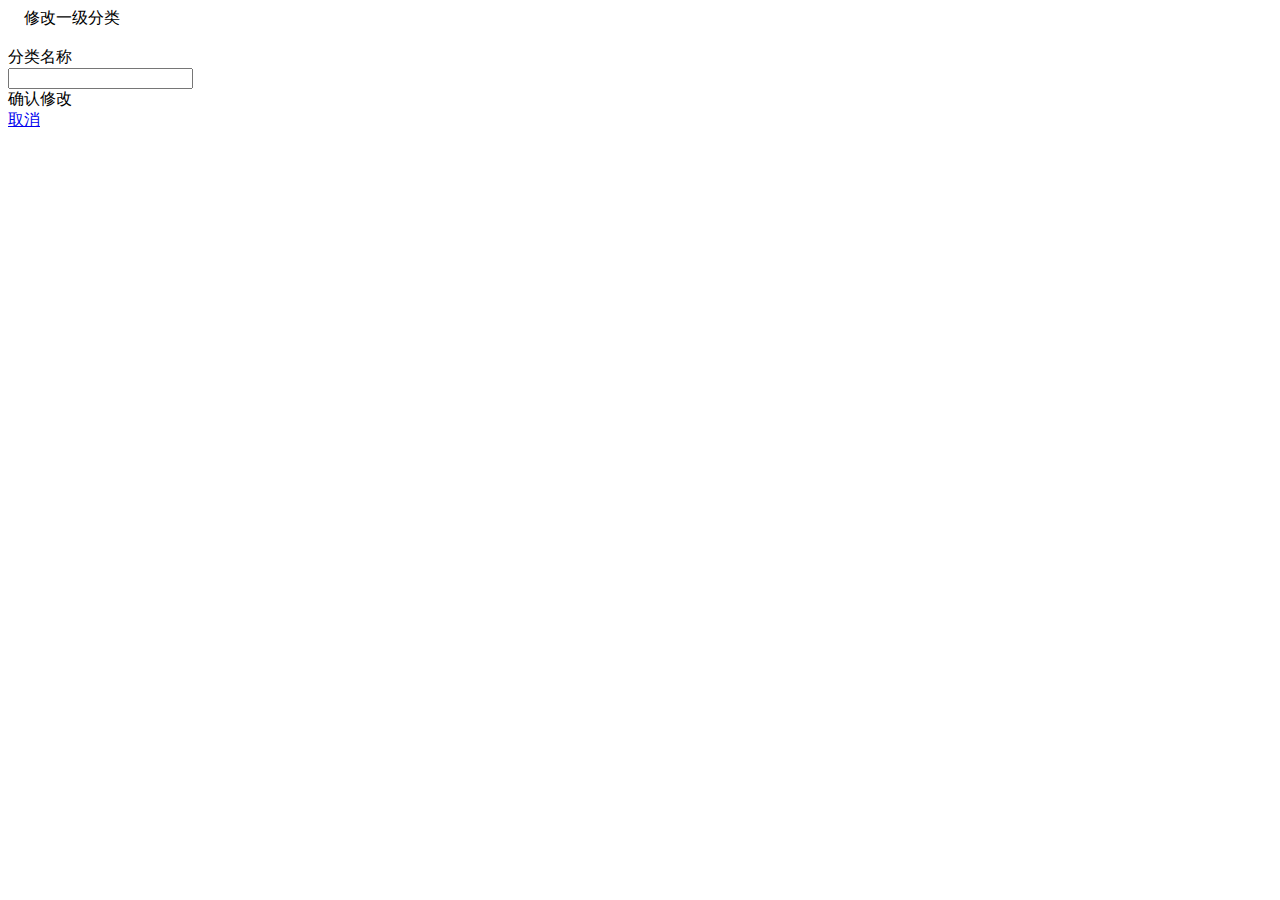
<file: src/main/resources/templates/changeOneClassify.html>
<!DOCTYPE html>
<html xmlns="http://www.w3.org/1999/xhtml"
	  xmlns:th="http://www.thymeleaf.org">
	<head>
		<meta charset="UTF-8" />
		<meta name="viewport" content="width=device-width, initial-scale=1.0" />
		<meta http-equiv="X-UA-Compatible" content="ie=edge" />
		<title>修改一级分类</title>
		<link rel="Shortcut Icon" th:href="@{/images/01.icon}">
		<link rel="stylesheet" type="text/css" th:href="@{/css/changeoneclassify.css}" />
		<link rel="stylesheet" th:href="@{/font-awesome-4.7.0/css/font-awesome.min.css}">
		<script type="text/javascript" th:src="@{/js/jquery.js}"></script>
		<script type="text/javascript" th:src="@{/js/changeoneclassify.js}"></script>

	</head>

	<body th:object="${category}">
		<div class="list-title">
			<a th:href="@{/admin/category/productCategoryList}">
				<i class="fa fa-chevron-left"></i>&nbsp;&nbsp;&nbsp;&nbsp;修改一级分类
			</a>
			<div class="Icon">
				<i class="fa fa-power-off"></i>
			</div>
		</div>
		<div class="user-img">
			<img th:src="@{/images/logo1.png}"/>
		</div>
		<div class="allipt">
			<div>
				<div class="ipttitle">分类名称</div>
				<input type="text" class="ipt" th:value="${category.categoryName}"/>
			</div>
		</div>
		<div class="button">
			<div class="btn">确认修改</div>
			<a href="./classify.html"><div class="btn">取消</div></a>
		</div>
	</body>

</html>
</file>
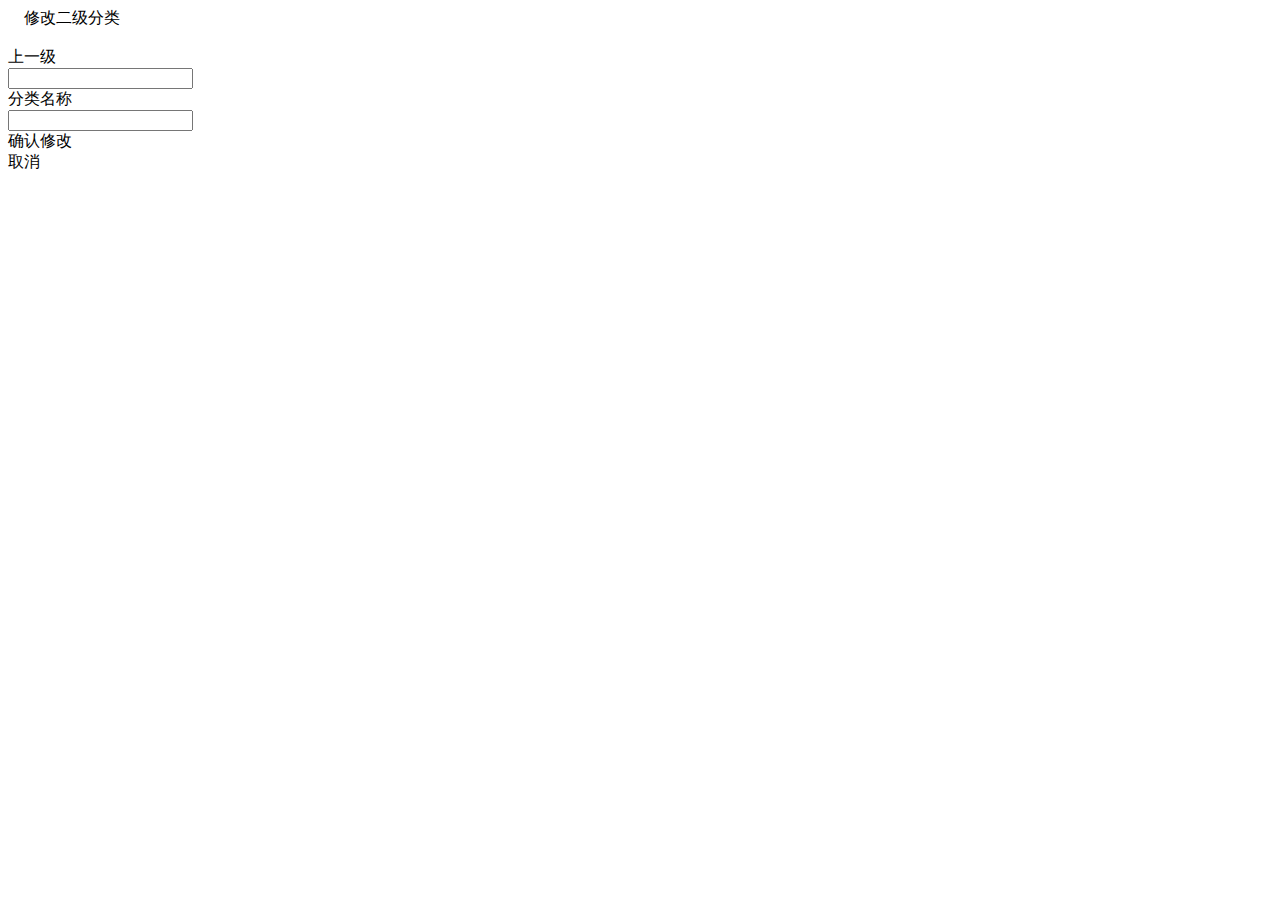
<file: src/main/resources/templates/changeTwoClassify.html>
<!DOCTYPE html>
<html xmlns="http://www.w3.org/1999/xhtml"
	  xmlns:th="http://www.thymeleaf.org">
	<head>
		<meta charset="UTF-8" />
		<meta name="viewport" content="width=device-width, initial-scale=1.0" />
		<meta http-equiv="X-UA-Compatible" content="ie=edge" />
		<title>修改二级分类</title>
		<link rel="Shortcut Icon" th:href="@{/images/01.icon}">
		<link rel="stylesheet" type="text/css" th:href="@{/css/changeoneclassify.css}" />
		<link rel="stylesheet" th:href="@{/font-awesome-4.7.0/css/font-awesome.min.css}">
		<script type="text/javascript" th:src="@{/js/jquery.js}"></script>
		<script type="text/javascript" th:src="@{/js/changetwoclassify.js}"></script>
	</head>
	<body th:object="${category}">
		<div class="list-title">
			<a th:href="@{/admin/category/productCategoryList}">
				<i class="fa fa-chevron-left"></i>&nbsp;&nbsp;&nbsp;&nbsp;修改二级分类
			</a>
			<div class="Icon">
				<i class="fa fa-power-off"></i>
			</div>
		</div>
		<div class="user-img">
			<img th:src="@{/images/logo1.png}"/>
		</div>
		<div class="allipt">
			<div>
				<div class="ipttitle">上一级</div>
				<input type="text" class="ipt" th:value="${category.parentName}"/>
			</div>
			<div>
				<div class="ipttitle">分类名称</div>
				<input type="text" class="ipt"th:value="${category.categoryName}"/>
			</div>
		</div>
		<div class="button">
			<div class="btn">确认修改</div>
			<a th:href="@{/admin/category/productCategoryList}"><div class="btn">取消</div></a>
		</div>
	</body>

</html>
</file>
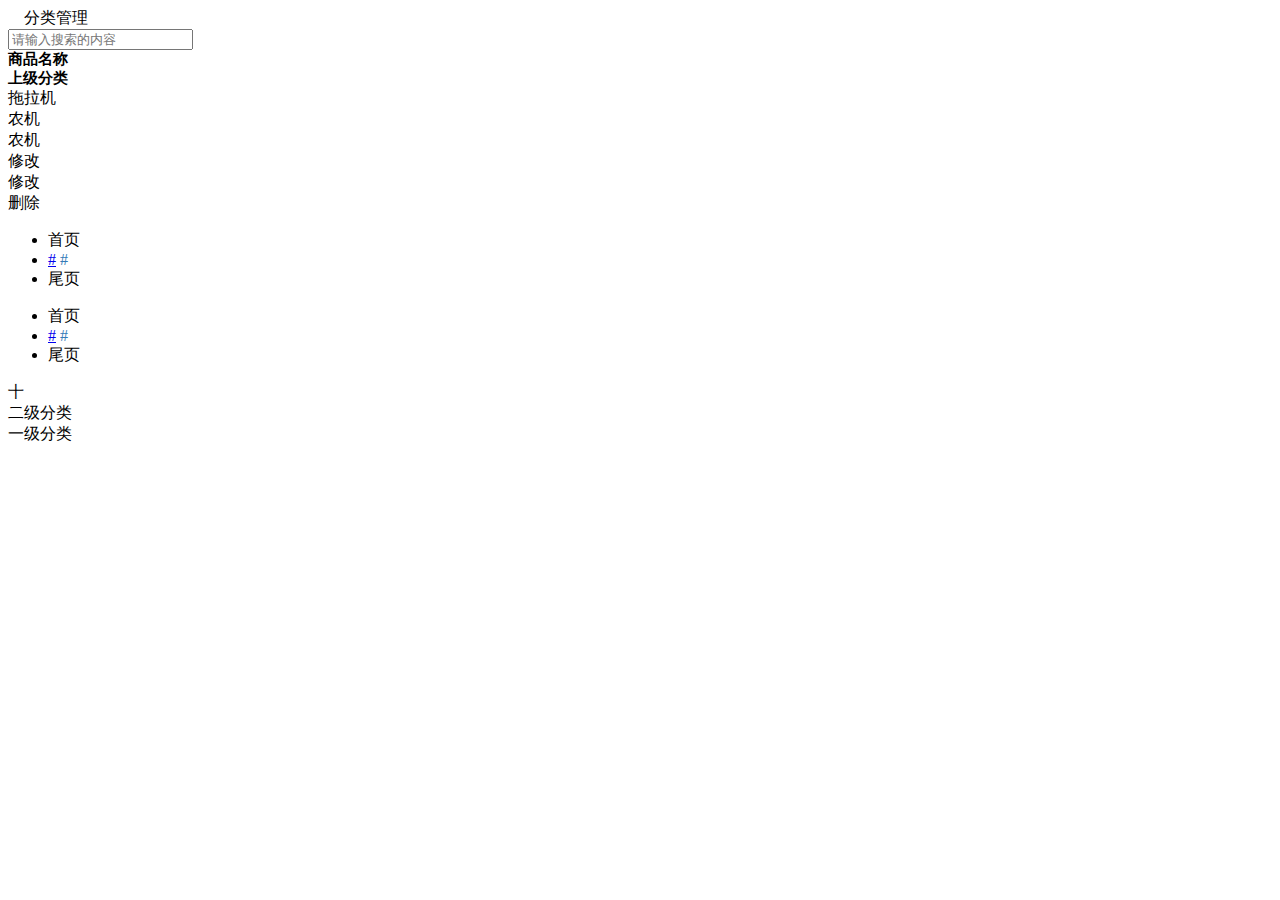
<file: src/main/resources/templates/classify.html>
<!DOCTYPE html>
<html xmlns="http://www.w3.org/1999/xhtml"
	  xmlns:th="http://www.thymeleaf.org">
	<head>
		<meta charset="UTF-8" />
		<meta name="viewport" content="width=device-width, initial-scale=1.0" />
		<meta http-equiv="X-UA-Compatible" content="ie=edge" />
		<title>商品分类管理</title>
		<link rel="Shortcut Icon" th:href="@{/images/01.icon}">
		<link rel="stylesheet" type="text/css" th:href="@{/css/classify.css}" />
		<link rel="stylesheet" th:href="@{/font-awesome-4.7.0/css/font-awesome.min.css}">
		<script type="text/javascript" th:src="@{/js/jquery.js}"></script>
		<script type="text/javascript" th:src="@{/js/classify.js}"></script>
	</head>
	<body>
		<div class="list-title">
			<a th:href="@{/adminindex}">
				<i class="fa fa-chevron-left"></i>&nbsp;&nbsp;&nbsp;&nbsp;分类管理
			</a>
			<div class="Icon">
				<i class="fa fa-power-off"></i>
			</div>
		</div>
		<div class="top">
            <form th:action="@{/admin/category/search}"  method="post">
                <div class="top-sech">
                    <input name="keyWord" placeholder="请输入搜索的内容" />
                    <i class="top-searchs fa fa-search "></i>
                    <input type="submit" class="search" style="display: none">
                </div>
            </form>
		</div>
		<div class="searchback none"></div>
		<div class="allcoms">
			<div class="allcomdat">
				<div class="comname" style="font-weight: bold;font-size: 15px;">商品名称</div>
				<div class="comlast" style="font-weight: bold;font-size: 15px;">上级分类</div>
				<div class="change">
				</div>
			</div>
			<div class="allcomdat" th:each="cate : ${categories}">
				<div class="comname" th:text="${cate.categoryName}">拖拉机</div>
				<div class="comlast" th:text="${cate.parentName}" th:if="${cate.parentName != 0}">农机</div>
                <div class="comlast" th:text="" th:if="${cate.parentName == 0}">农机</div>
				<div class="change">
                    <div class="none" style="display: none;" th:text="${cate.categoryId}"></div>
                    <a th:href="@{/admin/category/toOneUpdate(categoryId=${cate.categoryId})}" th:if="${cate.parentId == 0}"><div class="cheng">修改</div></a>
                    <a th:href="@{/admin/category/toTwoUpdate(categoryId=${cate.categoryId})}" th:if="${cate.parentId != 0}"><div class="cheng">修改</div></a>
					<input class="category" type="text" th:value="${cate.categoryId}" style="display: none;">
					<div class="del">删除</div>
				</div>
			</div>
            <div class="fenye" th:if="${TotalPages > 0}">
                <ul class="pagination" th:if="${Number == 1} and ${TotalPages > 1}">
                    <!--//如果当前页等于1，总页数大于1（不显示上一页）   Number&ndash;&gt;当前页-->
                    <li><a th:href="@{/admin/category/productCategoryList(page=1)}">首页</a></li>
                    <li th:each="i:${#numbers.sequence(1,TotalPages)}">
                        <!--//从1到总页数遍历，并赋值给i    TotalPages&ndash;&gt;总页数-->
                        <a  class="active" th:if="${i > Number -3} and ${i < Number+3} and ${i == Number}" href="javascript:void(0);" th:text="${i}">#</a>
                        <!--//限制显示页数的条数  4到6个页数   而且等于当前页，不能点击-->
                        <a th:if="${i > Number -3} and ${i < Number+3} and ${i != Number}"
                           th:href="@{/admin/category/productCategoryList(page=${i})}" th:text="${i}"
                           style="color: #337ab7;background-color: #fff;border-color: #fff;">#</a><!--//限制显示页数的条数  4到6个页数-->
                </li>
                    <li><a th:href="@{/admin/category/productCategoryList(page=${TotalPages})}">尾页</a></li><!--//跳转至第Number页-->
                </ul>
                <ul class="pagination" th:if="${Number > 1} and ${TotalPages > 1}"><!--//显示上一页-->
                    <li><a th:href="@{/admin/category/productCategoryList(page=1)}">首页</a></li><!--//跳转至第一页-->
                    <li th:each="i:${#numbers.sequence(1,TotalPages)}">
                        <!--//从1到总页数遍历，并赋值给i    TotalPages&ndash;&gt;总页数-->
                        <a   class="active" th:if="${i > Number -3} and ${i < Number+3} and ${i == Number}" href="javascript:void(0);" th:text="${i}">#</a>
                        <!--//限制显示页数的条数  4到6个页数   而且等于当前页，不能点击-->
                        <a th:if="${i > Number -3 } and ${i < Number+3} and ${i != Number}"
                           th:href="@{/admin/category/productCategoryList(page=${i})}" th:text="${i}"
                           style="color: #337ab7;background-color: #fff;border-color: #fff;">#</a><!--//限制显示页数的条数  4到6个页数-->
                    </li>
                    <li><a th:href="@{/admin/category/productCategoryList(page=${TotalPages})}">尾页</a></li>
                </ul>
            </div>
        </div>
		<div class="user-a">
			<div class="user-add">
				<span>十</span>
			</div>
			<div class="add0">
				<a th:href="@{/admin/category/toAddTwoCategory}"><span>二级分类</span></a>
			</div>
			<div class="add1">
				<a th:href="@{/admin/category/toAddOneCategory}"><span>一级分类</span></a>
			</div>
			<div class="user-search">
				<i class="fa fa-search"></i>
			</div>
		</div>
	</body>
</html>
</file>
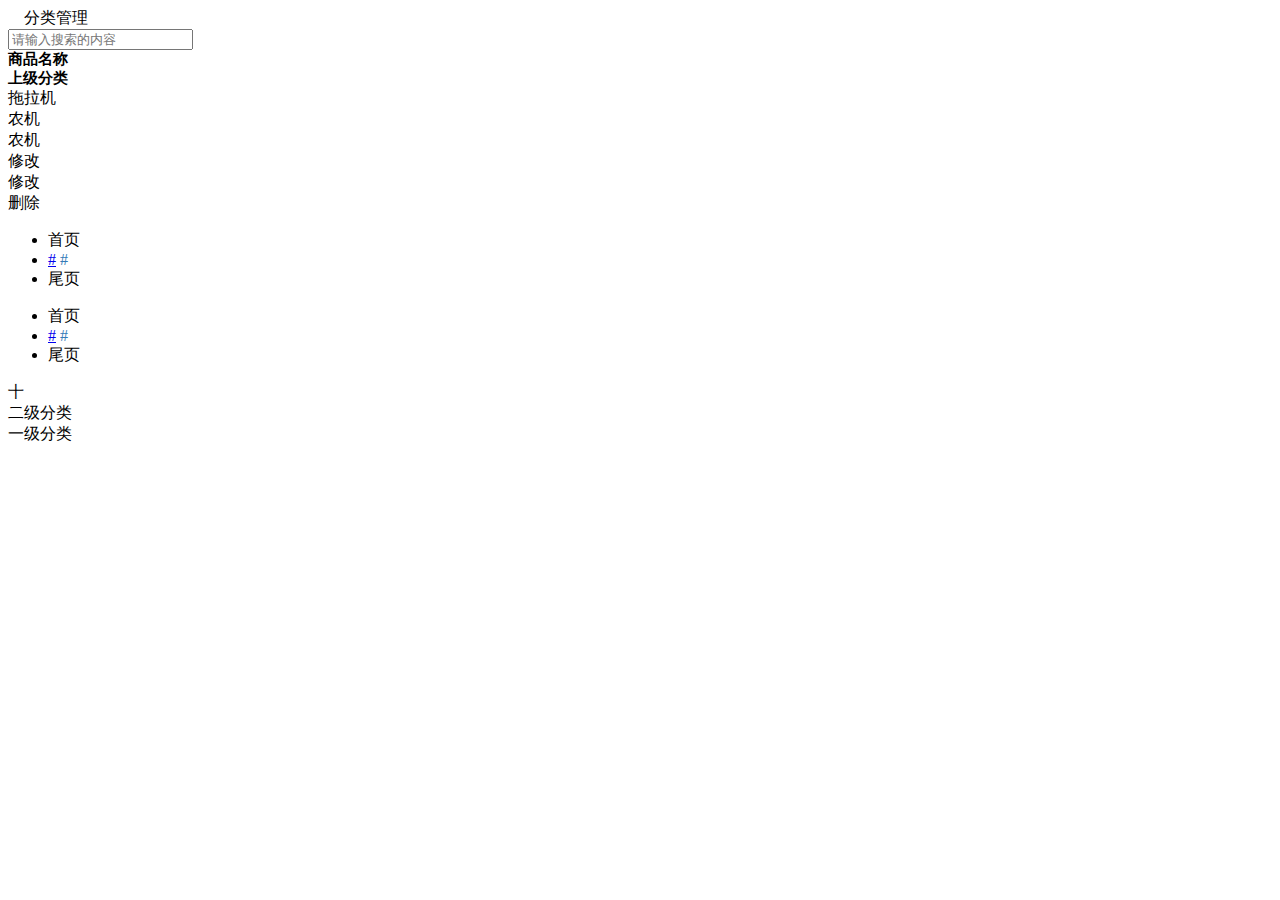
<file: src/main/resources/templates/classifySearch.html>
<!DOCTYPE html>
<html xmlns="http://www.w3.org/1999/xhtml"
      xmlns:th="http://www.thymeleaf.org">
<head>
    <meta charset="UTF-8" />
    <meta name="viewport" content="width=device-width, initial-scale=1.0" />
    <meta http-equiv="X-UA-Compatible" content="ie=edge" />
    <title>商品分类管理-搜索</title>
    <link rel="Shortcut Icon" th:href="@{/images/01.icon}">
    <link rel="stylesheet" type="text/css" th:href="@{/css/classify.css}" />
    <link rel="stylesheet" th:href="@{/font-awesome-4.7.0/css/font-awesome.min.css}">
    <script type="text/javascript" th:src="@{/js/jquery.js}"></script>
    <script type="text/javascript" th:src="@{/js/classify.js}"></script>
</head>
<body>
<div class="list-title">
    <a th:href="@{/admin/category/productCategoryList}">
        <i class="fa fa-chevron-left"></i>&nbsp;&nbsp;&nbsp;&nbsp;分类管理
    </a>
    <div class="Icon">
        <i class="fa fa-power-off"></i>
    </div>
</div>
<div class="top">
    <form action="/admin/category/search"  method="post" enctype="multipart/form-data">
        <div class="top-sech">
            <input name="keyWord" placeholder="请输入搜索的内容" />
            <i class="top-searchs fa fa-search"></i>
            <input type="submit" class="search" style="display: none">
        </div>
    </form>
</div>
<div class="searchback none"></div>
<div class="allcoms">
    <div class="allcomdat">
        <div class="comname" style="font-weight: bold;font-size: 15px;">商品名称</div>
        <div class="comlast" style="font-weight: bold;font-size: 15px;">上级分类</div>
        <div class="change">
        </div>
    </div>
    <div class="allcomdat" th:each="cate : ${categories}">
        <div class="comname" th:text="${cate.categoryName}">拖拉机</div>
        <div class="comlast" th:text="${cate.parentName}" th:if="${cate.parentName != 0}">农机</div>
        <div class="comlast" th:text="" th:if="${cate.parentName == 0}">农机</div>
        <div class="change">
            <div class="none" style="display: none;" th:text="${cate.categoryId}"></div>
            <a th:href="@{/admin/category/toOneUpdate(categoryId=${cate.categoryId})}" th:if="${cate.parentId == 0}"><div class="cheng">修改</div></a>
            <a th:href="@{/admin/category/toTwoUpdate(categoryId=${cate.categoryId})}" th:if="${cate.parentId != 0}"><div class="cheng">修改</div></a>
            <div class="del">删除</div>
        </div>
    </div>
    <div class="fenye" th:if="${TotalPages > 0}">
        <ul class="pagination" th:if="${Number == 1} and ${TotalPages > 1}">
            <!--//如果当前页等于1，总页数大于1（不显示上一页）   Number&ndash;&gt;当前页-->
            <li><a th:href="@{/admin/category/search(page=1)}">首页</a></li>
            <li th:each="i:${#numbers.sequence(1,TotalPages)}">
                <!--//从1到总页数遍历，并赋值给i    TotalPages&ndash;&gt;总页数-->
                <a  class="active" th:if="${i > Number -3} and ${i < Number+3} and ${i == Number}" href="javascript:void(0);" th:text="${i}">#</a>
                <!--//限制显示页数的条数  4到6个页数   而且等于当前页，不能点击-->
                <a th:if="${i > Number -3} and ${i < Number+3} and ${i != Number}"
                   th:href="@{/admin/category/search(page=${i})}" th:text="${i}"
                   style="color: #337ab7;background-color: #fff;border-color: #fff;">#</a><!--//限制显示页数的条数  4到6个页数-->
            </li>
            <li><a th:href="@{/admin/category/search(page=${TotalPages})}">尾页</a></li><!--//跳转至第Number页-->
        </ul>
        <ul class="pagination" th:if="${Number > 1} and ${TotalPages > 1}"><!--//显示上一页-->
            <li><a th:href="@{/admin/category/search(page=1)}">首页</a></li><!--//跳转至第一页-->
            <li th:each="i:${#numbers.sequence(1,TotalPages)}">
                <!--//从1到总页数遍历，并赋值给i    TotalPages&ndash;&gt;总页数-->
                <a   class="active" th:if="${i > Number -3} and ${i < Number+3} and ${i == Number}" href="javascript:void(0);" th:text="${i}">#</a>
                <!--//限制显示页数的条数  4到6个页数   而且等于当前页，不能点击-->
                <a th:if="${i > Number -3 } and ${i < Number+3} and ${i != Number}"
                   th:href="@{/admin/category/search(page=${i})}" th:text="${i}"
                   style="color: #337ab7;background-color: #fff;border-color: #fff;">#</a><!--//限制显示页数的条数  4到6个页数-->
            </li>
            <li><a th:href="@{/admin/category/search(page=${TotalPages})}">尾页</a></li>
        </ul>
    </div>
</div>
<div class="user-a">
    <div class="user-add">
        <span>十</span>
    </div>
    <div class="add0">
        <a th:href="@{/admin/category/toAddTwoCategory}"><span>二级分类</span></a>
    </div>
    <div class="add1">
        <a th:href="@{/admin/category/toAddOneCategory}"><span>一级分类</span></a>
    </div>
    <div class="user-search">
        <i class="fa fa-search"></i>
    </div>
</div>
</body>
</html>
</file>
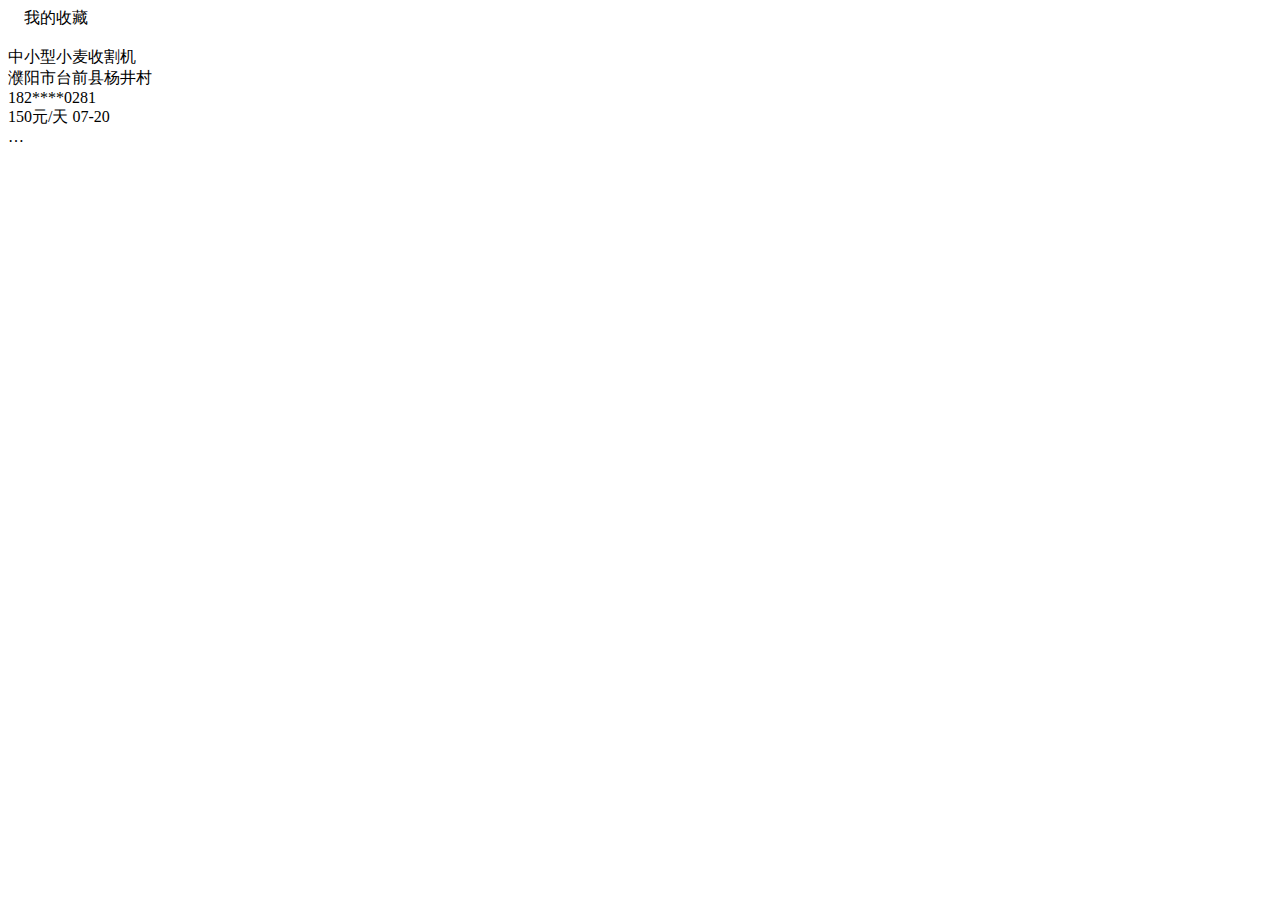
<file: src/main/resources/templates/collection.html>
<!DOCTYPE html>
<html xmlns="http://www.w3.org/1999/xhtml"
	  xmlns:th="http://www.thymeleaf.org">
<head>
	<meta charset="UTF-8" />
	<meta name="viewport" content="width=device-width, initial-scale=1.0" />
	<meta http-equiv="X-UA-Compatible" content="ie=edge" />
	<title>我的收藏</title>
	<link rel="Shortcut Icon" th:href="@{/images/01.icon}">
	<link rel="stylesheet" type="text/css" th:href="@{/css/collection.css}"/>
	<link rel="stylesheet" th:href="@{/font-awesome-4.7.0/css/font-awesome.min.css}">
	<script type="text/javascript" th:src="@{/js/jquery.js}"></script>
	<script type="text/javascript" th:src="@{/js/collection.js}"></script>
</head>
<body>
	<div class="list-title">
		<a th:href="@{/index}">
			<i class="fa fa-chevron-left"></i>&nbsp;&nbsp;&nbsp;&nbsp;我的收藏
		</a>
		<div class="Icon">
            <i class="fa fa-trash"></i>
        </div>
	</div>
	<div class="allcoll">
		<div th:each="collect : ${messages}" th:if="${collect!=null}">
			<a th:href="@{/browse(messageId=${collect.messageId})}">
				<div class="all-img">
					<img th:src="'/Path'+${collect.mainPictureUrl}" />
				</div>
			</a>
			<div class="collectid" style="display: none;"></div>
			<div class="goods-right">
				<div class="goods-title" th:text="${collect.title}">中小型小麦收割机</div>
				<div class="goods-keywords" th:text="${collect.address}">濮阳市台前县杨井村</div>
				<div class="goods-keywords" th:text="${collect.phone}">182****0281</div>
				<div class="goods-money">
					<span th:text="${collect.price}">150元/天</span>
					<span class="goods-time" th:text="${collect.buildDate}">07-20</span>
				</div>
				<div class="goods-cz">…</div>
				<div class="goods-phone2"><i class="fa fa-phone"></i></div>
				<div class="goods-phone1"><i class="fa fa-trash"></i></div>
                <input type="hidden" th:value="${collect.clicks}">
			</div>
		</div>
	</div>
    <input style="display: none;" type="text" th:value="123">
</body>
</html>
</file>
